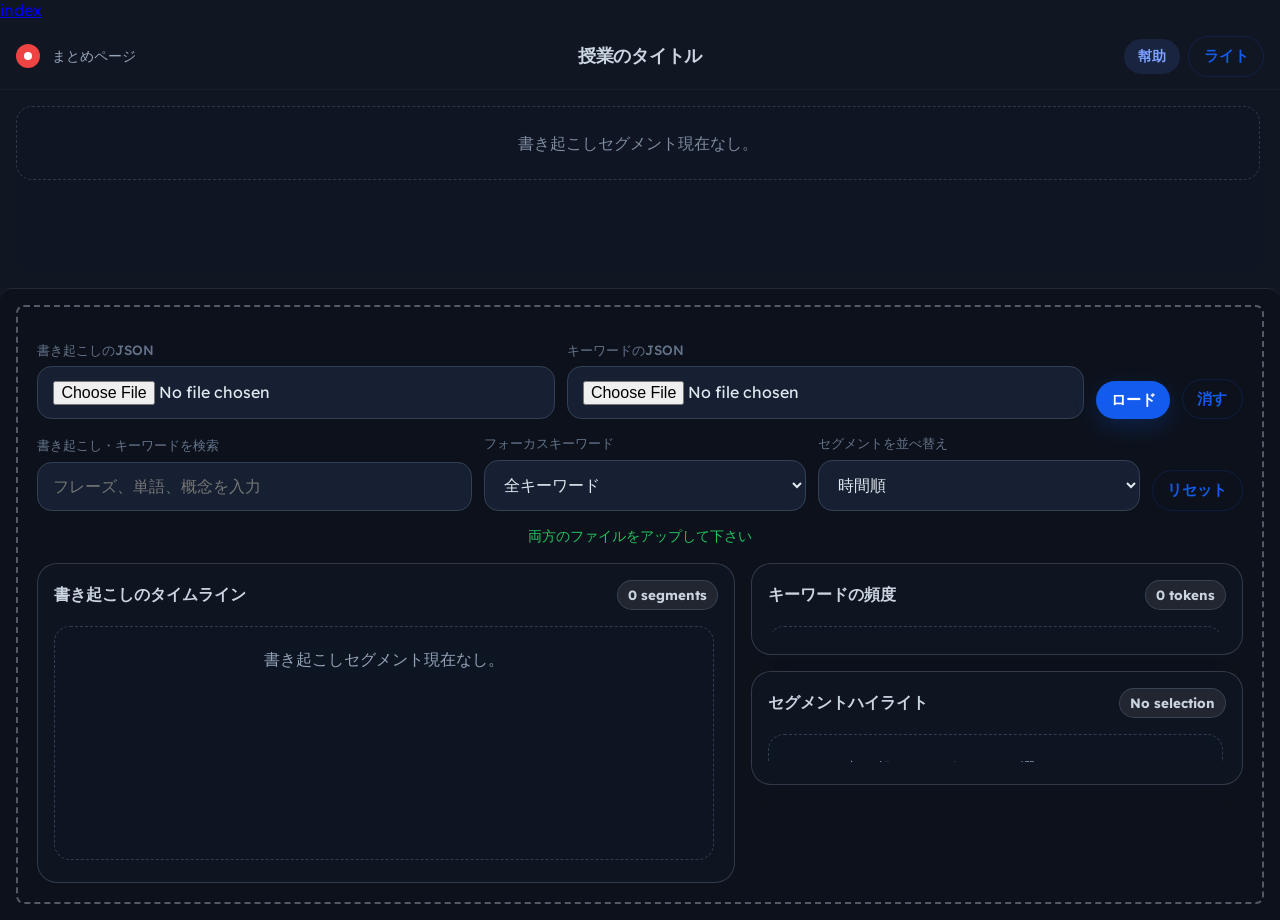
<file: lecxp.html>
<!DOCTYPE html>
<html class="dark" lang="ja">

<head>
  <meta charset="UTF-8" />
  <meta name="viewport" content="width=device-width, initial-scale=1.0" />
  <title>Lecture JSON Explorer</title>
  <link rel="preconnect" href="https://fonts.googleapis.com">
  <link rel="preconnect" href="https://fonts.gstatic.com" crossorigin>
  <link href="https://fonts.googleapis.com/css2?family=Lexend:wght@300;400;500;600;700;800&display=swap"
    rel="stylesheet">
  <link rel="stylesheet" href="lxstyle.css" />
</head>

<body>

  <a href="index.html">index</a>

  <div id="app">
    <header id="header">
      <div class="recording-indicator">
        <div class="indicator-dot">
          <div class="indicator-inner"></div>
        </div>
        <div>
          <div class="recording-time">まとめページ</div>
        </div>
      </div>
      <h2 id="lecture-title">授業のタイトル</h2>
      <div class="header-actions">
        <span class="mode" id="modeLabel">自動</span>
        <button class="btn ghost" id="themeBtn">ダーク</button>
      </div>
    </header>

    <section id="transcription" class="mode-assistive">
      <div id="live-transcript" class="mode-assistive"></div>
      <div id="transcript-overlay"></div>
    </section>

    <section id="keyword-footer">
      <div class="footer-content">
        <div class="footer-header">
          <!-- <h3 class="footer-title">Turn exported JSON into a supervisor-ready analysis surface</h3>
          <p class="footer-subtitle">
            This version keeps the transcript and keyword data, but presents them as a structured replay dashboard with searchable segments,
            keyword intelligence, spotlight analysis, and export quality checks.
          </p> -->
        </div>

        <div class="file-row">
          <div class="field">
            <label for="transcriptFile">書き起こしのJSON</label>
            <input id="transcriptFile" type="file" accept=".json,application/json" />
          </div>
          <div class="field">
            <label for="keywordsFile">キーワードのJSON</label>
            <input id="keywordsFile" type="file" accept=".json,application/json" />
          </div>
          <button class="btn primary" id="loadSampleBtn">ロード</button>
          <button class="btn ghost" id="clearBtn">消す</button>
        </div>

        <div class="toolbar">
          <div class="field">
            <label for="searchInput">書き起こし・キーワードを検索</label>
            <input id="searchInput" type="text" placeholder="フレーズ、単語、概念を入力" />
          </div>
          <div class="field">
            <label for="keywordSelect">フォーカスキーワード</label>
            <select id="keywordSelect">
              <option value="">全キーワード</option>
            </select>
          </div>
          <div class="field">
            <label for="sortSelect">セグメントを並べ替え</label>
            <select id="sortSelect">
              <option value="time">時間順</option>
              <option value="density">キーワード出現率</option>
              <option value="length">テキスト量</option>
            </select>
          </div>
          <button class="btn ghost" id="resetFiltersBtn">リセット</button>
        </div>

        <div id="status" class="status-text">両方のファイルをアップして下さい</div>

        <div class="panel-grid">
          <div class="surface">
            <div class="surface-header">
              <h3>書き起こしのタイムライン</h3>
              <span id="timelineSummary" class="count-badge">No data</span>
            </div>
            <div class="surface-body">
              <div id="timeline" class="timeline">
                <div class="empty">No data loaded yet.</div>
              </div>
            </div>
          </div>

          <div class="right-column">
            <div class="surface">
              <div class="surface-header">
                <h3>キーワードの頻度</h3>
                <span id="keywordCountBadge" class="count-badge">0 tokens</span>
              </div>
              <div class="surface-body">
                <div id="keywordBars" class="bars">
                  <div class="empty">Load data to see keyword patterns.</div>
                </div>
              </div>
            </div>

            <div class="surface">
              <div class="surface-header">
                <h3>セグメントハイライト</h3>
                <span id="spotlightBadge" class="count-badge">No selection</span>
              </div>
              <div class="surface-body">
                <div id="spotlight" class="spotlight-body">
                  <div class="empty">Select a segment to inspect it.</div>
                </div>
              </div>
            </div>
            <!--
            <div class="surface">
              <div class="surface-header">
                <h3>Data quality flags</h3>
                <span class="count-badge">export audit</span>
              </div>
              <div class="surface-body">
                <div id="qualityFlags" class="mini-list"><div class="empty">Load data to evaluate export quality.</div></div>
              </div>
            </div>
          -->

          </div>
        </div>

        <!-- <div class="footer-note">Single-file HTML prototype for transcript + keyword export review.</div> -->
      </div>
    </section>
  </div>

  <script id="sample-transcript" type="application/json">[
  {"time":"00:00","text":"今日は 日本における「感性」とは何か そして「知性」との違いについて簡単に説明します"},
  {"time":"00:05","text":"感性はよく「センス」や「感受性」と訳されますが それだけでは十分ではありません"},
  {"time":"00:09","text":"感性とは 人が物事を直感的に感じ取り そこから意味や印象を受け取る力のことです"},
  {"time":"00:14","text":"例えば 製品や空間 音楽などに触れたときに 理屈を考える前に何かを感じる その働きが感性です"},
  {"time":"00:20","text":"つまり 分析するというよりも 体験して感じることに関係しています"},
  {"time":"00:24","text":"一方で 知性とは 論理的に考えたり 分析したりする力を指します"},
  {"time":"00:29","text":"知性は 情報を整理し 言葉で説明し 客観的に理解するために使われます"},
  {"time":"00:33","text":"簡単に言うと 感性は「感じる力」 知性は「考える力」です"},
  {"time":"00:37","text":"特にデザインの分野では 感性は非常に重要な役割を持っています"},
  {"time":"00:42","text":"なぜなら 製品や体験が人にどのような印象や感情を与えるかを考える必要があるからです"},
  {"time":"00:47","text":"ただし 感性と知性は対立するものではなく 互いに補い合う関係にあります"},
  {"time":"00:50","text":"デザイナーは 感性で得た印象を 知性を使って形や構造に落とし込んでいきます"},
  {"time":"00:55","text":"つまり 感性を理解することは 人がどのように感じるかを理解し それを設計に活かすことにつながります"}
]</script>

  <script id="sample-keywords" type="application/json">[
  {"time":"00:00","keyword":"感性 知性 違い","results":["感性","知性","違い"]},
  {"time":"00:05","keyword":"感性 意味 感受性","results":["感性","意味","感受性"]},
  {"time":"00:09","keyword":"直感 印象","results":["直感","印象"]},
  {"time":"00:14","keyword":"製品 空間 音楽 感じる","results":["製品","空間","音楽","感じる"]},
  {"time":"00:20","keyword":"体験 感じる","results":["体験","感じる"]},
  {"time":"00:24","keyword":"知性 論理 分析","results":["知性","論理","分析"]},
  {"time":"00:29","keyword":"情報 整理 説明","results":["情報","整理","説明"]},
  {"time":"00:33","keyword":"感じる力 考える力","results":["感じる","考える","力"]},
  {"time":"00:37","keyword":"デザイン 感性","results":["デザイン","感性"]},
  {"time":"00:42","keyword":"印象 感情","results":["印象","感情"]},
  {"time":"00:47","keyword":"補完 関係","results":["補完","関係"]},
  {"time":"00:50","keyword":"形 構造","results":["形","構造"]},
  {"time":"00:55","keyword":"設計 活かす","results":["設計","活かす"]}
]</script>

  <script>
    const state = {
      transcript: [],
      keywords: [],
      merged: [],
      selectedId: null,
      search: "",
      focusKeyword: "",
      sortBy: "time",
      dark: false
    };

    const els = {
      transcriptFile: document.getElementById('transcriptFile'),
      keywordsFile: document.getElementById('keywordsFile'),
      loadSampleBtn: document.getElementById('loadSampleBtn'),
      clearBtn: document.getElementById('clearBtn'),
      resetFiltersBtn: document.getElementById('resetFiltersBtn'),
      status: document.getElementById('status'),
      searchInput: document.getElementById('searchInput'),
      keywordSelect: document.getElementById('keywordSelect'),
      sortSelect: document.getElementById('sortSelect'),
      timeline: document.getElementById('timeline'),
      timelineSummary: document.getElementById('timelineSummary'),
      keywordBars: document.getElementById('keywordBars'),
      keywordCountBadge: document.getElementById('keywordCountBadge'),
      spotlight: document.getElementById('spotlight'),
      spotlightBadge: document.getElementById('spotlightBadge'),
      qualityFlags: document.getElementById('qualityFlags'),
      liveTranscript: document.getElementById('live-transcript'),
      transcription: document.getElementById('transcription'),
      modeLabel: document.getElementById('modeLabel'),
      themeBtn: document.getElementById('themeBtn')
    };

    function parseTimeToSeconds(timeStr) {
      if (!timeStr || typeof timeStr !== 'string' || !/^\d{2}:\d{2}(?::\d{2})?$/.test(timeStr)) return null;
      const parts = timeStr.split(':').map(Number);
      if (parts.length === 2) return parts[0] * 60 + parts[1];
      if (parts.length === 3) return parts[0] * 3600 + parts[1] * 60 + parts[2];
      return null;
    }

    function escapeHtml(str) {
      return String(str ?? '')
        .replaceAll('&', '&amp;')
        .replaceAll('<', '&lt;')
        .replaceAll('>', '&gt;')
        .replaceAll('"', '&quot;')
        .replaceAll("'", '&#39;');
    }

    function dedupe(array) {
      return [...new Set(array.filter(Boolean))];
    }

    function tokenizeKeywordResults(arr) {
      return dedupe((arr || []).map(x => String(x).trim()).filter(x => x && !/^[:：]$/.test(x)));
    }

    function loadJsonFile(file) {
      return new Promise((resolve, reject) => {
        const reader = new FileReader();
        reader.onload = () => {
          try {
            resolve(JSON.parse(reader.result));
          } catch {
            reject(new Error(`Could not parse ${file.name} as JSON.`));
          }
        };
        reader.onerror = () => reject(new Error(`Failed to read ${file.name}.`));
        reader.readAsText(file, 'utf-8');
      });
    }

    function buildMerged(transcript, keywords) {
      const byTime = new Map();
      for (const row of keywords) {
        const key = row.time || 'UNKNOWN';
        if (!byTime.has(key)) byTime.set(key, []);
        byTime.get(key).push(row);
      }

      const transcriptRows = transcript.map((row, index) => {
        const exactMatches = byTime.get(row.time) || [];
        const keywordTokens = dedupe(exactMatches.flatMap(item => tokenizeKeywordResults(item.results || [])));
        const rawKeywordStrings = dedupe(exactMatches.map(item => item.keyword).filter(Boolean));
        return {
          id: `${row.time || 'row'}-${index}`,
          time: row.time || '??:??',
          seconds: parseTimeToSeconds(row.time),
          text: row.text || '',
          textLength: (row.text || '').length,
          keywordTokens,
          rawKeywordStrings,
          keywordCount: keywordTokens.length,
          density: keywordTokens.length / Math.max((row.text || '').length, 1),
          isUnassigned: false
        };
      });

      const unassignedKeywords = keywords
        .filter(row => !row.time || row.time === '??:??' || !transcript.some(t => t.time === row.time))
        .map((row, index) => ({
          id: `unassigned-${index}`,
          time: row.time || '??:??',
          seconds: parseTimeToSeconds(row.time),
          text: '',
          textLength: 0,
          keywordTokens: tokenizeKeywordResults(row.results || []),
          rawKeywordStrings: [row.keyword].filter(Boolean),
          keywordCount: tokenizeKeywordResults(row.results || []).length,
          density: 0,
          isUnassigned: true
        }));

      return { transcriptRows, unassignedKeywords };
    }

    function getKeywordFrequencyMap() {
      const freq = new Map();
      for (const row of state.merged) {
        for (const token of row.keywordTokens) {
          freq.set(token, (freq.get(token) || 0) + 1);
        }
      }
      return [...freq.entries()].sort((a, b) => b[1] - a[1] || a[0].localeCompare(b[0]));
    }

    function getVisibleSegments() {
      let rows = [...state.merged.filter(item => !item.isUnassigned)];
      const q = state.search.trim().toLowerCase();
      if (q) {
        rows = rows.filter(item => {
          const text = `${item.text} ${item.keywordTokens.join(' ')} ${item.rawKeywordStrings.join(' ')}`.toLowerCase();
          return text.includes(q);
        });
      }
      if (state.focusKeyword) rows = rows.filter(item => item.keywordTokens.includes(state.focusKeyword));

      if (state.sortBy === 'density') {
        rows.sort((a, b) => b.keywordCount - a.keywordCount || (a.seconds ?? 999999) - (b.seconds ?? 999999));
      } else if (state.sortBy === 'length') {
        rows.sort((a, b) => b.textLength - a.textLength || (a.seconds ?? 999999) - (b.seconds ?? 999999));
      } else {
        rows.sort((a, b) => (a.seconds ?? 999999) - (b.seconds ?? 999999));
      }
      return rows;
    }

    function updateKeywordSelect() {
      const current = state.focusKeyword;
      const options = getKeywordFrequencyMap().map(([token]) => token);
      els.keywordSelect.innerHTML = `<option value="">全キーワード</option>` + options.map(token => `<option value="${escapeHtml(token)}">${escapeHtml(token)}</option>`).join('');
      els.keywordSelect.value = current;
    }

    function highlightText(text, term) {
      const safe = escapeHtml(text);
      if (!term) return safe;
      const escapedTerm = term.replace(/[.*+?^${}()|[\]\\]/g, '\\$&');
      return safe.replace(new RegExp(escapedTerm, 'gi'), match => `<mark class="inline-highlight">${match}</mark>`);
    }

    function renderTranscriptPane() {
      const rows = getVisibleSegments();
      if (!rows.length) {
        els.liveTranscript.innerHTML = `<div class="empty">書き起こしセグメント現在なし。</div>`;
        return;
      }
      els.liveTranscript.innerHTML = rows.map(row => `
        <div class="transcript-line ${state.selectedId === row.id ? 'active' : ''}" data-segment-id="${escapeHtml(row.id)}">
          <span class="transcript-time">${escapeHtml(row.time)}</span>
          <div class="transcript-text">${highlightText(row.text || '(No transcript text for this time range.)', state.search)}</div>
        </div>
      `).join('');
    }

    function renderTimeline() {
      const rows = getVisibleSegments();
      els.timelineSummary.textContent = `${rows.length} segment${rows.length === 1 ? '' : 's'}`;
      if (!rows.length) {
        els.timeline.innerHTML = `<div class="empty">書き起こしセグメント現在なし。</div>`;
        return;
      }

      els.timeline.innerHTML = rows.map(row => `
        <article class="segment ${state.selectedId === row.id ? 'active' : ''}" data-segment-id="${escapeHtml(row.id)}">
          <div class="segment-top">
            <span class="time-badge">${escapeHtml(row.time)}</span>
            <span class="count-badge">${row.keywordCount} keyword${row.keywordCount === 1 ? '' : 's'}</span>
          </div>
          <div class="segment-text">${highlightText(row.text || '(No transcript text for this time range.)', state.search)}</div>
          <div class="chips">
            ${row.keywordTokens.length
          ? row.keywordTokens.slice(0, 12).map(token => `<span class="chip" data-chip="${escapeHtml(token)}">${highlightText(token, state.search)}</span>`).join('')
          : `<span class="chip muted">No matched timed keywords</span>`}
          </div>
        </article>
      `).join('');
    }

    function renderKeywordBars() {
      const freq = getKeywordFrequencyMap();
      els.keywordCountBadge.textContent = `${freq.length} tokens`;
      if (!freq.length) {
        els.keywordBars.innerHTML = `<div class="empty">キーワード現在なし。</div>`;
        return;
      }
      const top = freq.slice(0, 10);
      const max = top[0][1] || 1;
      els.keywordBars.innerHTML = top.map(([token, count]) => `
        <div class="bar-row">
          <div class="bar-meta"><span>${escapeHtml(token)}</span><strong>${count}</strong></div>
          <div class="bar-track"><div class="bar-fill" style="width:${(count / max) * 100}%"></div></div>
        </div>
      `).join('');
    }

    function renderSpotlight() {
      const selected = state.merged.find(item => item.id === state.selectedId) || getVisibleSegments()[0] || null;
      els.spotlightBadge.textContent = selected ? selected.time : 'No selection';
      if (!selected) {
        els.spotlight.innerHTML = `<div class="empty">書き起こしセグメントを選べして下さい。</div>`;
        return;
      }
      state.selectedId = selected.id;
      els.spotlight.innerHTML = `
        <div class="mini-row"><span class="k">Time</span><span class="v">${escapeHtml(selected.time)}</span></div>
        <div class="mini-row"><span class="k">Text length</span><span class="v">${selected.textLength} characters</span></div>
        <div class="mini-row"><span class="k">Keyword count</span><span class="v">${selected.keywordCount}</span></div>
        <div class="spotlight-block">${escapeHtml(selected.text || '(No transcript text for this item)')}</div>
        <div class="keyword-list">
          ${selected.keywordTokens.length
          ? selected.keywordTokens.map(token => `<span class="keyword-chip" data-chip="${escapeHtml(token)}">${escapeHtml(token)}</span>`).join('')
          : `<span class="chip muted">No keyword tokens</span>`}
        </div>
        <div class="spotlight-block">
          <strong>Raw keyword strings</strong><br><br>
          ${selected.rawKeywordStrings.length
          ? selected.rawKeywordStrings.map(str => `<div style="margin-top:0.55rem; color: var(--color-text-soft);">${escapeHtml(str)}</div>`).join('')
          : `<span style="color: var(--color-text-soft);">No exact-time keyword strings attached to this segment.</span>`}
        </div>
      `;
    }

    function renderQualityFlags() {
      const rowsMissingTimedMatch = state.transcript.filter(item => !state.keywords.some(k => k.time === item.time)).length;
      const invalidTimeKeywords = state.keywords.filter(item => parseTimeToSeconds(item.time) === null).length;
      const possibleNoiseTokens = state.keywords.flatMap(item => item.results || []).filter(token => String(token).trim().length <= 1 || /^[:：]$/.test(String(token).trim())).length;
      const unassigned = state.merged.filter(item => item.isUnassigned).length;
      const flags = [
        ['Transcript rows without exact keyword time match', rowsMissingTimedMatch],
        ['Keyword rows with invalid / unknown time', invalidTimeKeywords],
        ['Very short or punctuation-like tokens', possibleNoiseTokens],
        ['Unassigned keyword-only records', unassigned]
      ];
      els.qualityFlags.innerHTML = flags.map(([label, value]) => `
        <div class="mini-row">
          <span class="k">${escapeHtml(label)}</span>
          <span class="v">${escapeHtml(value)}</span>
        </div>
      `).join('');
    }

    function renderAll() {
      updateKeywordSelect();
      renderTranscriptPane();
      renderTimeline();
      renderKeywordBars();
      renderSpotlight();
      renderQualityFlags();
    }

    function setData(transcript, keywords, statusText = 'アップロード完了。') {
      if (!Array.isArray(transcript) || !Array.isArray(keywords)) {
        els.status.textContent = 'アップロードに失敗しました。ファイルが間違っていますか？';
        els.status.style.color = 'var(--color-danger)';
        return;
      }
      state.transcript = transcript;
      state.keywords = keywords;
      const { transcriptRows, unassignedKeywords } = buildMerged(transcript, keywords);
      state.merged = [...transcriptRows, ...unassignedKeywords];
      state.selectedId = transcriptRows[0]?.id || null;
      els.status.textContent = statusText;
      els.status.style.color = 'var(--color-good)';
      renderAll();
    }

    async function tryLoadUploads() {
      const transcriptFile = els.transcriptFile.files[0];
      const keywordsFile = els.keywordsFile.files[0];
      if (!transcriptFile || !keywordsFile) return;
      try {
        const [transcript, keywords] = await Promise.all([loadJsonFile(transcriptFile), loadJsonFile(keywordsFile)]);
        setData(transcript, keywords, `Loaded ${transcriptFile.name} and ${keywordsFile.name}.`);
      } catch (err) {
        els.status.textContent = err.message;
        els.status.style.color = 'var(--color-danger)';
      }
    }

    function resetFilters() {
      state.search = '';
      state.focusKeyword = '';
      state.sortBy = 'time';
      els.searchInput.value = '';
      els.keywordSelect.value = '';
      els.sortSelect.value = 'time';
      renderAll();
    }

    function setTheme(dark) {
      state.dark = dark;
      document.documentElement.classList.toggle('dark', dark);
      els.themeBtn.textContent = dark ? 'ライト' : 'ダーク';
      els.modeLabel.textContent = dark ? '幇助' : '自動';
      els.transcription.className = dark ? 'mode-assistive' : 'mode-automated';
      els.liveTranscript.className = dark ? 'mode-assistive' : 'mode-automated';
    }

    els.transcriptFile.addEventListener('change', tryLoadUploads);
    els.keywordsFile.addEventListener('change', tryLoadUploads);
    els.searchInput.addEventListener('input', e => { state.search = e.target.value; renderAll(); });
    els.keywordSelect.addEventListener('change', e => { state.focusKeyword = e.target.value; renderAll(); });
    els.sortSelect.addEventListener('change', e => { state.sortBy = e.target.value; renderAll(); });
    els.resetFiltersBtn.addEventListener('click', resetFilters);
    els.themeBtn.addEventListener('click', () => setTheme(!state.dark));

    els.loadSampleBtn.addEventListener('click', () => {
      const transcript = JSON.parse(document.getElementById('sample-transcript').textContent);
      const keywords = JSON.parse(document.getElementById('sample-keywords').textContent);
      setData(transcript, keywords, 'アップロード完了。');
    });

    els.clearBtn.addEventListener('click', () => {
      els.transcriptFile.value = '';
      els.keywordsFile.value = '';
      state.transcript = [];
      state.keywords = [];
      state.merged = [];
      state.selectedId = null;
      resetFilters();
      els.status.textContent = 'データを消しました、 ファイルをアップして下さい。';
      els.status.style.color = 'var(--color-text-soft)';
    });

    document.addEventListener('click', e => {
      const segment = e.target.closest('[data-segment-id]');
      if (segment) {
        state.selectedId = segment.dataset.segmentId;
        renderAll();
        return;
      }
      const chip = e.target.closest('[data-chip]');
      if (chip) {
        state.focusKeyword = chip.dataset.chip;
        els.keywordSelect.value = state.focusKeyword;
        renderAll();
      }
    });

    setTheme(true);
    renderAll();
  </script>
</body>

</html>
</file>
<file: lxstyle.css>
:root {
     --color-primary: #135bec;
     --color-bg-light: #f6f6f8;
     --color-bg-dark: #101622;
     --color-panel: #ffffff;
     --color-panel-soft: rgba(229, 231, 235, 0.55);
     --color-text: #1e293b;
     --color-text-soft: #64748b;
     --color-border: rgba(203, 213, 225, 0.75);
     --color-chip: #ffeffa;
     --color-chip-strong: #ffcef2;
     --color-good: #22c55e;
     --color-warn: #f59e0b;
     --color-danger: #ef4444;
     --shadow-soft: 0 12px 30px rgba(15, 23, 42, 0.08);
     --shadow-chip: 0 2px 4px rgba(255, 40, 123, 0.2);
 }

 * {
     box-sizing: border-box;
     scrollbar-width: none;
 }

 *::-webkit-scrollbar {
     display: none;
 }

 html,
 body {
     height: 100%;
 }

 body {
     background-color: var(--color-bg-light);
     font-family: 'Lexend', sans-serif;
     color: var(--color-text);
     margin: 0;
     overflow: hidden;
 }

 html.dark body {
     background-color: var(--color-bg-dark);
     color: #cbd5e1;
 }

 #app {
     display: flex;
     flex-direction: column;
     height: 100%;
     overflow: hidden;
     position: relative;
 }

 #header {
     display: grid;
     grid-template-columns: 1fr auto 1fr;
     align-items: center;
     padding: 1rem 1rem 0.75rem;
     background-color: var(--color-bg-light);
     border-bottom: 1px solid rgba(229, 231, 235, 0.65);
     gap: 1rem;
     z-index: 2;
 }

 html.dark #header {
     background-color: var(--color-bg-dark);
     border-color: rgba(31, 41, 55, 0.5);
 }

 #header>.recording-indicator {
     justify-self: start;
 }

 #header>h2 {
     justify-self: center;
 }

 #header>.header-actions {
     justify-self: end;
 }

 #lecture-title {
     color: inherit;
     font-size: 1.125rem;
     font-weight: 700;
     text-align: center;
     letter-spacing: -0.015em;
     margin: 0;
 }

 .btn {
     background: none;
     border: none;
     color: var(--color-primary);
     font-size: 0.95rem;
     font-weight: 700;
     cursor: pointer;
     padding: 0.55rem 0.9rem;
     border-radius: 999px;
     transition: background-color 0.2s ease, transform 0.15s ease, opacity 0.2s ease;
 }

 .btn:hover {
     background: rgba(19, 91, 236, 0.08);
     transform: translateY(-1px);
 }

 .btn.primary {
     background: var(--color-primary);
     color: white;
     box-shadow: 0 8px 24px rgba(19, 91, 236, 0.22);
 }

 .btn.primary:hover {
     background: #0f4fd0;
 }

 .btn.ghost {
     border: 1px solid rgba(19, 91, 236, 0.18);
 }

 .recording-indicator {
     display: flex;
     align-items: center;
     gap: 0.75rem;
     min-width: 0;
 }

 .indicator-dot {
     width: 1.5rem;
     height: 1.5rem;
     background: #ef4444;
     border-radius: 9999px;
     display: flex;
     align-items: center;
     justify-content: center;
     flex: 0 0 auto;
 }

 .indicator-inner {
     width: 0.5rem;
     height: 0.5rem;
     background: white;
     border-radius: 9999px;
     animation: breathe 2s ease-in-out infinite;
 }

 @keyframes breathe {

     0%,
     100% {
         transform: scale(0.8);
         opacity: 0.8;
     }

     50% {
         transform: scale(1.15);
         opacity: 1;
     }
 }

 .recording-time {
     font-size: 0.875rem;
     font-weight: 500;
     color: var(--color-text-soft);
 }

 html.dark .recording-time {
     color: #94a3b8;
 }

 .header-actions {
     display: flex;
     align-items: center;
     gap: 0.5rem;
     flex-wrap: wrap;
     justify-content: flex-end;
 }

 .mode {
     padding: 8px 14px;
     border-radius: 999px;
     font-size: 14px;
     font-weight: 600;
     display: inline-block;
     background: rgba(80, 120, 255, 0.14);
     color: #4d72cf;
 }

 html.dark .mode {
     background: rgba(80, 120, 255, 0.14);
     color: #7ea2ff;
 }

 #transcription {
     flex: 0 0 22%;
     overflow: hidden;
     padding: 1rem;
     min-height: 0;
     position: relative;
 }

 #transcription.mode-immersive #transcript-overlay {
     background: rgba(16, 22, 35, 0.92);
 }

 #transcription.mode-assistive #transcript-overlay {
     background: rgba(16, 22, 35, 0.16);
 }

 #transcription.mode-automated #transcript-overlay {
     background: rgba(255, 255, 255, 0);
 }

 #live-transcript {
     display: block;
     line-height: 1.75;
     margin: 0;
     font-size: 1rem;
     white-space: pre-wrap;
     user-select: text;
     position: relative;
     z-index: 1;
     overflow-y: auto;
     height: 100%;
     padding-right: 0.25rem;
 }

 #live-transcript.mode-immersive {
     opacity: 0.48;
     transition: opacity 0.5s ease;
 }

 #live-transcript.mode-assistive {
     opacity: 1;
     transition: opacity 0.5s ease;
 }

 #live-transcript.mode-automated {
     opacity: 1;
     transition: opacity 0.5s ease;
 }

 #transcript-overlay {
     position: absolute;
     inset: 1rem;
     z-index: 2;
     pointer-events: none;
     background: rgba(255, 255, 255, 0);
     transition: background 0.25s ease, opacity 0.25s ease;
     border-radius: 1rem;
 }

 .transcript-line {
     display: grid;
     grid-template-columns: auto 1fr;
     gap: 0.75rem;
     align-items: start;
     padding: 0.65rem 0;
     border-bottom: 1px solid rgba(226, 232, 240, 0.7);
 }

 html.dark .transcript-line {
     border-color: rgba(51, 65, 85, 0.5);
 }

 .transcript-line.active .transcript-text {
     color: var(--color-primary);
     font-weight: 600;
 }

 .transcript-time {
     background: rgba(19, 91, 236, 0.12);
     color: var(--color-primary);
     border-radius: 999px;
     padding: 0.35rem 0.65rem;
     font-size: 0.78rem;
     font-weight: 700;
     white-space: nowrap;
 }

 .transcript-text {
     min-width: 0;
 }

 mark.inline-highlight {
     background-color: rgba(19, 91, 236, 0.2);
     color: var(--color-primary);
     border-radius: 0.25rem;
     padding: 0.1rem 0.25rem;
 }

 #keyword-footer {
     flex: 1 1 auto;
     overflow: hidden;
     background-color: rgba(229, 231, 235, 0.5);
     padding: 1rem;
     border-top: 1px solid rgba(229, 231, 235, 0.5);
     border-radius: 0.75rem 0.75rem 0 0;
     backdrop-filter: blur(8px);
     min-height: 0;
 }

 html.dark #keyword-footer {
     background-color: rgba(0, 0, 0, 0.2);
     border-color: rgba(255, 255, 255, 0.1);
 }

 .footer-content {
     display: grid;
     grid-template-rows: auto auto 1fr;
     gap: 1rem;
     height: 100%;
     border: 2px dashed rgba(156, 163, 175, 0.5);
     border-radius: 0.5rem;
     padding: 1.2rem;
     min-height: 0;
 }

 .footer-header {
     text-align: center;
     max-width: 760px;
     margin: 0 auto;
 }

 .footer-title {
     font-size: 1.125rem;
     font-weight: 700;
     margin: 0 0 0.4rem;
 }

 .footer-subtitle {
     font-size: 0.9rem;
     color: var(--color-text-soft);
     line-height: 1.55;
     margin: 0;
 }

 .toolbar {
     display: grid;
     grid-template-columns: 1.35fr 1fr 1fr auto;
     gap: 0.75rem;
     align-items: end;
 }

 .field label {
     display: block;
     font-size: 0.84rem;
     color: var(--color-text-soft);
     margin-bottom: 0.4rem;
     font-weight: 500;
 }

 .field input,
 .field select {
     width: 100%;
     padding: 0.85rem 0.95rem;
     border-radius: 0.9rem;
     border: 1px solid #d1d5db;
     background: white;
     color: var(--color-text);
     font: inherit;
     outline: none;
 }

 html.dark .field input,
 html.dark .field select {
     background: #172032;
     border-color: #334155;
     color: #e2e8f0;
 }

 .file-row {
     display: grid;
     grid-template-columns: 1fr 1fr auto auto;
     gap: 0.75rem;
     align-items: end;
 }

 .panel-grid {
     display: grid;
     grid-template-columns: 1.35fr 0.95fr;
     gap: 1rem;
     min-height: 0;
     overflow: hidden;
 }

 .surface {
     background: rgba(255, 255, 255, 0.85);
     border: 1px solid rgba(209, 213, 219, 0.75);
     border-radius: 1.25rem;
     box-shadow: var(--shadow-soft);
     min-height: 0;
     overflow: hidden;
 }

 html.dark .surface {
     background: rgba(16, 22, 34, 0.8);
     border-color: rgba(55, 65, 81, 0.85);
 }

 .surface-header {
     padding: 1rem 1rem 0;
     display: flex;
     justify-content: space-between;
     align-items: center;
     gap: 0.75rem;
 }

 .surface-header h3 {
     margin: 0;
     font-size: 1rem;
 }

 .count-badge {
     display: inline-flex;
     align-items: center;
     padding: 6px 10px;
     border-radius: 999px;
     font-size: 0.84rem;
     font-weight: 700;
     background: rgba(255, 255, 255, 0.08);
     color: var(--color-text-soft);
     border: 1px solid rgba(203, 213, 225, 0.6);
 }

 html.dark .count-badge {
     color: #cbd5e1;
     border-color: rgba(71, 85, 105, 0.6);
 }

 .surface-body {
     padding: 1rem;
     height: calc(100% - 52px);
     min-height: 0;
 }

 .timeline {
     display: grid;
     gap: 0.75rem;
     height: 100%;
     overflow-y: auto;
     padding-right: 0.25rem;
 }

 .segment {
     position: relative;
     display: flex;
     flex-direction: column;
     gap: 0.65rem;
     background-color: white;
     border: 1px solid #d1d5db;
     border-radius: 1rem;
     padding: 1rem 1.1rem;
     font-size: 0.92rem;
     color: var(--color-text);
     animation: popIn 200ms ease-out;
     box-shadow: 0 2px 4px rgba(255, 40, 123, 0.08);
     cursor: pointer;
     transition: transform 0.15s ease, background-color 0.2s ease, color 0.2s ease, border-color 0.2s ease;
 }

 .segment:hover {
     transform: translateY(-1px);
     border-color: rgba(19, 91, 236, 0.4);
 }

 .segment.active {
     background: #ffeffa;
     border-color: rgba(255, 40, 123, 0.25);
     box-shadow: var(--shadow-chip);
 }

 html.dark .segment {
     background-color: var(--color-bg-dark);
     border-color: #374151;
     color: #e2e8f0;
 }

 html.dark .segment.active {
     background: #1c2940;
     border-color: #31415f;
 }

 .segment-top {
     display: flex;
     justify-content: space-between;
     align-items: center;
     gap: 0.75rem;
     flex-wrap: wrap;
 }

 .time-badge {
     background: rgba(19, 91, 236, 0.14);
     color: var(--color-primary);
     display: inline-flex;
     align-items: center;
     padding: 6px 10px;
     border-radius: 999px;
     font-size: 0.84rem;
     font-weight: 700;
 }

 .segment-text {
     line-height: 1.65;
     white-space: pre-wrap;
 }

 .keyword-list,
 .chips {
     display: flex;
     flex-wrap: wrap;
     gap: 0.5rem;
     justify-content: flex-start;
     align-items: flex-start;
     position: relative;
 }

 .keyword-chip,
 .chip {
     position: relative;
     display: inline-flex;
     align-items: center;
     justify-content: center;
     gap: 0.375rem;
     background-color: white;
     border: 1px solid #d1d5db;
     border-radius: 9999px;
     padding: 0.6rem 1rem;
     font-size: 0.84rem;
     font-weight: 500;
     color: #1e293b;
     animation: popIn 200ms ease-out;
     box-shadow: var(--shadow-chip);
     cursor: pointer;
     user-select: none;
 }

 .chip.muted {
     box-shadow: none;
     cursor: default;
     color: var(--color-text-soft);
     background: #f8fafc;
 }

 html.dark .keyword-chip,
 html.dark .chip {
     background-color: var(--color-bg-dark);
     border-color: #374151;
     color: #e2e8f0;
 }

 .chip:hover,
 .keyword-chip:hover {
     transform: scale(1.03);
     background-color: #135bec;
     color: #fff;
 }

 .right-column {
     display: grid;
     grid-template-rows: 0.9fr 1.1fr 0.8fr;
     gap: 1rem;
     min-height: 0;
     overflow: hidden;
 }

 .bars,
 .mini-list,
 .spotlight-body {
     height: 100%;
     overflow-y: auto;
     display: grid;
     gap: 0.75rem;
     padding-right: 0.2rem;
 }

 .bar-row,
 .mini-row {
     padding: 0.85rem 0.95rem;
     border-radius: 1rem;
     background: rgba(255, 255, 255, 0.7);
     border: 1px solid rgba(209, 213, 219, 0.8);
 }

 html.dark .bar-row,
 html.dark .mini-row {
     background: rgba(15, 23, 42, 0.45);
     border-color: rgba(71, 85, 105, 0.55);
 }

 .bar-meta {
     display: flex;
     justify-content: space-between;
     gap: 0.75rem;
     font-size: 0.9rem;
     margin-bottom: 0.45rem;
 }

 .bar-track {
     height: 10px;
     border-radius: 999px;
     background: rgba(203, 213, 225, 0.8);
     overflow: hidden;
 }

 html.dark .bar-track {
     background: rgba(51, 65, 85, 0.9);
 }

 .bar-fill {
     height: 100%;
     border-radius: 999px;
     background: linear-gradient(90deg, #135bec, #ff5cb8);
 }

 .mini-row {
     display: flex;
     justify-content: space-between;
     align-items: center;
     gap: 0.75rem;
 }

 .mini-row .k {
     font-weight: 700;
 }

 .mini-row .v {
     color: var(--color-text-soft);
     text-align: right;
 }

 .spotlight-block {
     padding: 0.95rem;
     border-radius: 1rem;
     background: rgba(255, 255, 255, 0.7);
     border: 1px solid rgba(209, 213, 219, 0.8);
     line-height: 1.6;
 }

 html.dark .spotlight-block {
     background: rgba(15, 23, 42, 0.45);
     border-color: rgba(71, 85, 105, 0.55);
 }

 .empty {
     padding: 1.4rem;
     text-align: center;
     color: var(--color-text-soft);
     border: 1px dashed rgba(156, 163, 175, 0.6);
     border-radius: 1rem;
     background: rgba(255, 255, 255, 0.5);
 }

 html.dark .empty {
     background: rgba(15, 23, 42, 0.35);
     border-color: rgba(71, 85, 105, 0.65);
     color: #94a3b8;
 }

 .status-text {
     font-size: 0.9rem;
     color: var(--color-good);
     text-align: center;
     min-height: 1.25rem;
 }

 .footer-note {
     text-align: center;
     color: var(--color-text-soft);
     font-size: 0.84rem;
 }

 @keyframes popIn {
     from {
         opacity: 0;
         transform: translateY(6px);
     }

     to {
         opacity: 1;
         transform: translateY(0);
     }
 }

 @media (max-width: 1080px) {
     body {
         overflow: auto;
     }

     #app {
         height: auto;
         min-height: 100%;
     }

     #header,
     .toolbar,
     .file-row,
     .panel-grid {
         grid-template-columns: 1fr;
     }

     #header {
         grid-template-columns: 1fr;
     }

     #header>.recording-indicator,
     #header>h2,
     #header>.header-actions {
         justify-self: stretch;
     }

     .header-actions {
         justify-content: center;
     }

     .right-column {
         grid-template-rows: auto auto auto;
     }

     #transcription {
         flex-basis: auto;
         min-height: 260px;
     }

     #keyword-footer {
         min-height: 0;
     }
 }
</file>
